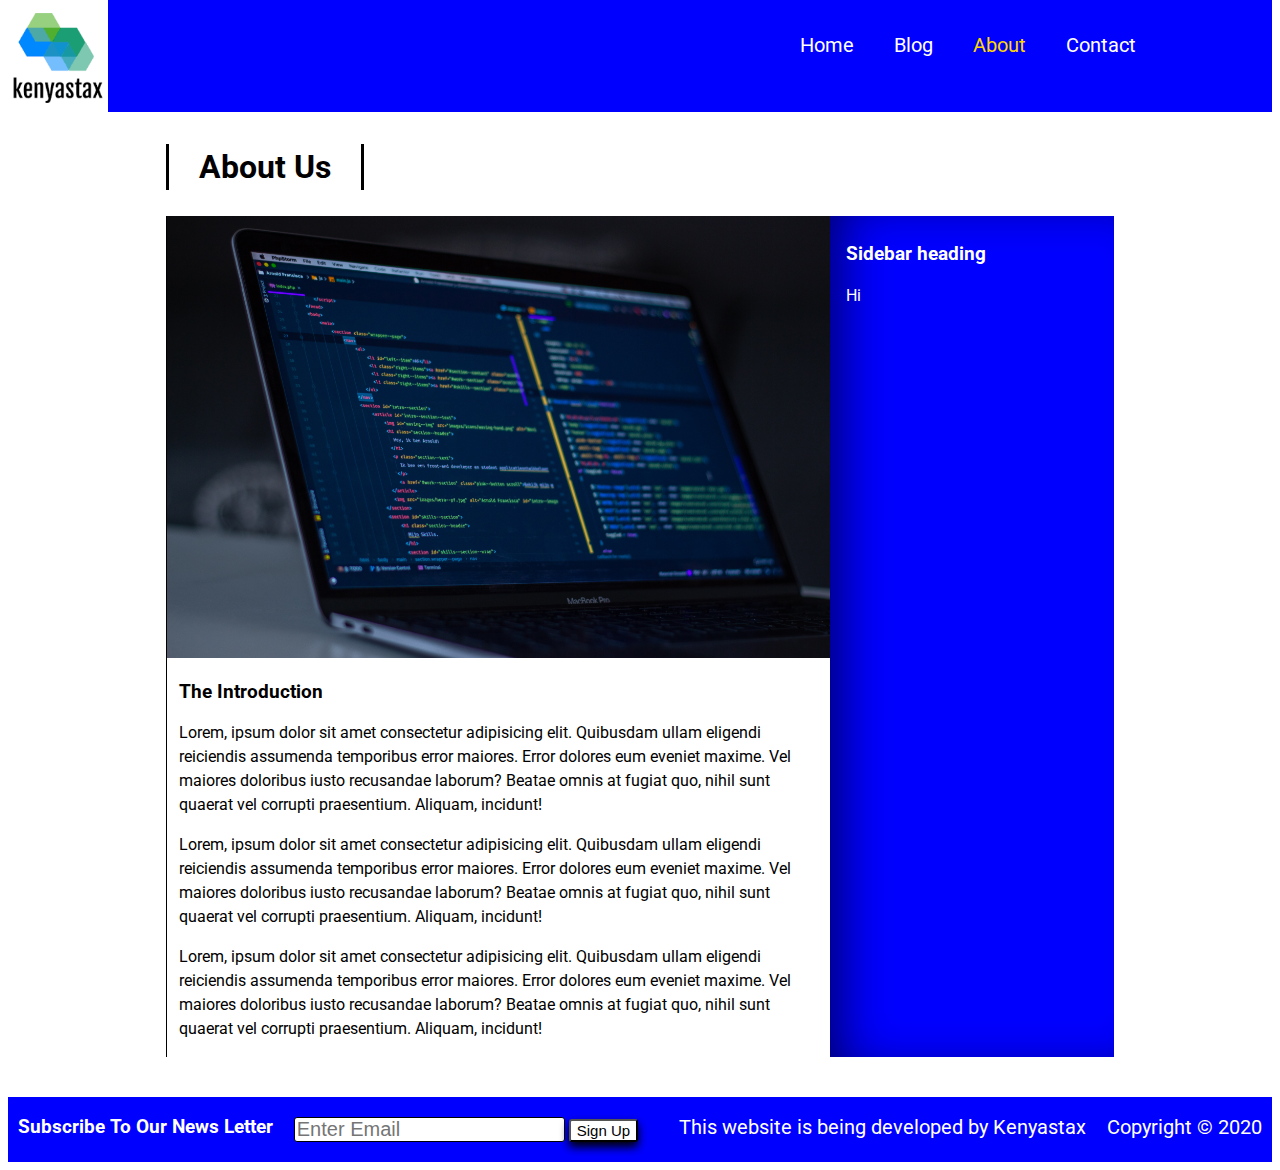
<file: about.html>
<!DOCTYPE html>
<html lang="en">
<head>
    <meta charset="UTF-8">
    <meta name="viewport" content="width=device-width, initial-scale=1.0">
    <meta http-equiv="X-UA-Compatible" content="ie=edge">
    <link rel="stylesheet" href="style.css">
        <link href="https://fonts.googleapis.com/css?family=Open+Sans|Roboto&display=swap" rel="stylesheet">

    <title>Kenyastax|Blog</title>
</head>
<body>
 <header>
  <div id="header">
     <div id="logo-img">
         <img src="images/logo.png" alt="kenyastax logo">
     </div>
    <nav>
        <ul>
            <li><a href="index.html">Home</a></li>
            <li><a href="blog.html">Blog</a></li>
            <li><a href="about.html"class="active">About</a></li>
            <li><a href="contact.html">Contact</a></li>
        </ul>
    </nav>
  </div>
  
 </header>
 <main>
 <h2 class="page-heading">About Us</h2>
 <div id="post-container">
     <section id="blog-post">
         <div class="card">
             <div class="card-image">
                 <img src="images/1.jpg" alt="Card Image">
             </div>
             <div class="card-description">
                 <h3>The Introduction</h3>
                 <p>Lorem, ipsum dolor sit amet consectetur adipisicing elit. Quibusdam ullam eligendi reiciendis assumenda temporibus error maiores. Error dolores eum eveniet maxime. Vel maiores doloribus iusto recusandae laborum? Beatae omnis at fugiat quo, nihil sunt quaerat vel corrupti praesentium. Aliquam, incidunt!</p>
                <p>Lorem, ipsum dolor sit amet consectetur adipisicing elit. Quibusdam ullam eligendi reiciendis assumenda temporibus error maiores. Error dolores eum eveniet maxime. Vel maiores doloribus iusto recusandae laborum? Beatae omnis at fugiat quo, nihil sunt quaerat vel corrupti praesentium. Aliquam, incidunt!</p>
                 <p>Lorem, ipsum dolor sit amet consectetur adipisicing elit. Quibusdam ullam eligendi reiciendis assumenda temporibus error maiores. Error dolores eum eveniet maxime. Vel maiores doloribus iusto recusandae laborum? Beatae omnis at fugiat quo, nihil sunt quaerat vel corrupti praesentium. Aliquam, incidunt!</p>
             </div>
         </div>
     </section>
     <aside id="sidebar">
         <h3>Sidebar heading</h3>
         <p>Hi</p>
     </aside>
 </div>
 </main>   
</body>
<footer>
    <h3>Subscribe To Our News Letter</h3>
    <form action="">
        <input type="email" name="email" placeholder="Enter Email">
        <button type="submit">Sign Up</button>
    </form><br>
    <br>
     <p>This website is being developed by Kenyastax</p>
     <p>Copyright &copy; 2020</p>
</footer>
</html>
</file>
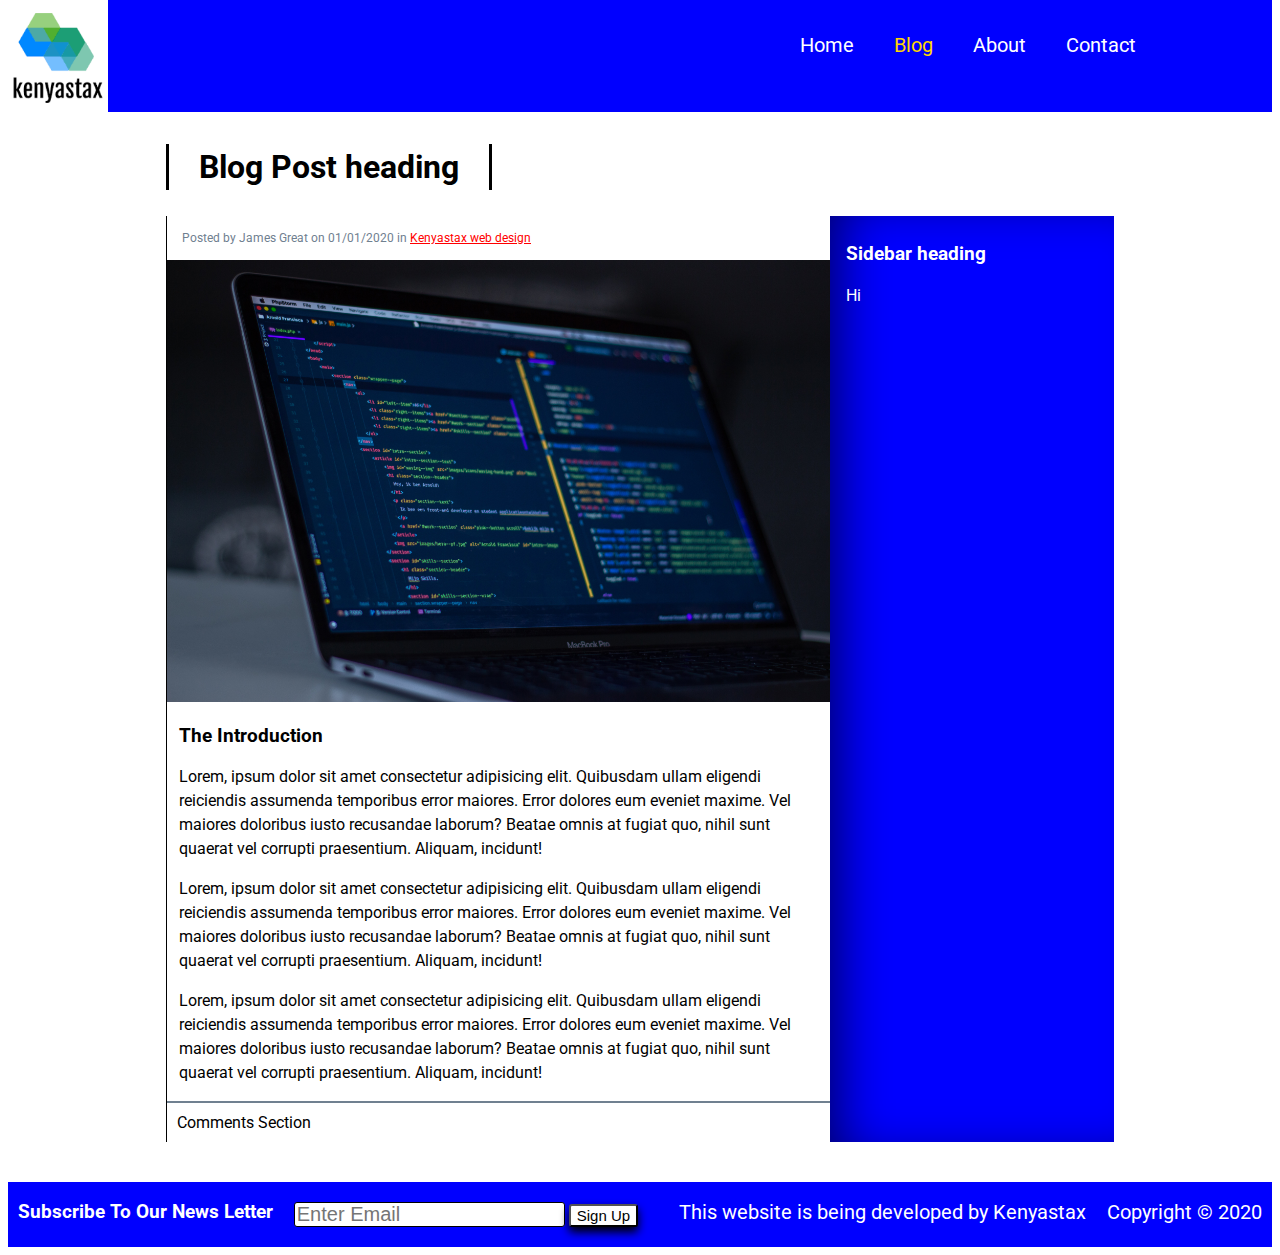
<file: blogpost.html>
<!DOCTYPE html>
<html lang="en">
<head>
    <meta charset="UTF-8">
    <meta name="viewport" content="width=device-width, initial-scale=1.0">
    <meta http-equiv="X-UA-Compatible" content="ie=edge">
    <link rel="stylesheet" href="style.css">
    <link href="https://fonts.googleapis.com/css?family=Open+Sans|Roboto&display=swap" rel="stylesheet">

    <title>Kenyastax|Blog</title>
</head>
<body>
 <header>
  <div id="header">
     <div id="logo-img">
         <img src="images/logo.png" alt="kenyastax logo">
     </div>
    <nav>
        <ul>
            <li><a href="index.html">Home</a></li>
            <li><a href="blog.html"class="active">Blog</a></li>
            <li><a href="about.html">About</a></li>
            <li><a href="contact.html">Contact</a></li>
        </ul>
    </nav>
  </div>
  
 </header>
 <main>
 <h2 class="page-heading">Blog Post heading</h2>
 <div id="post-container">
     <section id="blog-post">
         <div class="card">
             <div class="card-meta-blogpost">
                 Posted by James Great on 01/01/2020 in <a href="#">Kenyastax web design</a>
             </div>
             <div class="card-image">
                 <img src="images/1.jpg" alt="Card Image">
             </div>
             <div class="card-description">
                 <h3>The Introduction</h3>
                 <p>Lorem, ipsum dolor sit amet consectetur adipisicing elit. Quibusdam ullam eligendi reiciendis assumenda temporibus error maiores. Error dolores eum eveniet maxime. Vel maiores doloribus iusto recusandae laborum? Beatae omnis at fugiat quo, nihil sunt quaerat vel corrupti praesentium. Aliquam, incidunt!</p>
                <p>Lorem, ipsum dolor sit amet consectetur adipisicing elit. Quibusdam ullam eligendi reiciendis assumenda temporibus error maiores. Error dolores eum eveniet maxime. Vel maiores doloribus iusto recusandae laborum? Beatae omnis at fugiat quo, nihil sunt quaerat vel corrupti praesentium. Aliquam, incidunt!</p>
                 <p>Lorem, ipsum dolor sit amet consectetur adipisicing elit. Quibusdam ullam eligendi reiciendis assumenda temporibus error maiores. Error dolores eum eveniet maxime. Vel maiores doloribus iusto recusandae laborum? Beatae omnis at fugiat quo, nihil sunt quaerat vel corrupti praesentium. Aliquam, incidunt!</p>
             </div>
         </div>
         <div id="comments-section">
             Comments Section
         </div>
     </section>
     <aside id="sidebar">
         <h3>Sidebar heading</h3>
         <p>Hi</p>
     </aside>
 </div>
 </main>   
</body>
<footer>
    <h3>Subscribe To Our News Letter</h3>
    <form action="">
        <input type="email" name="email" placeholder="Enter Email">
        <button type="submit">Sign Up</button>
    </form><br>
    <br>
     <p>This website is being developed by Kenyastax</p>
     <p>Copyright &copy; 2020</p>
</footer>
</html>
</file>
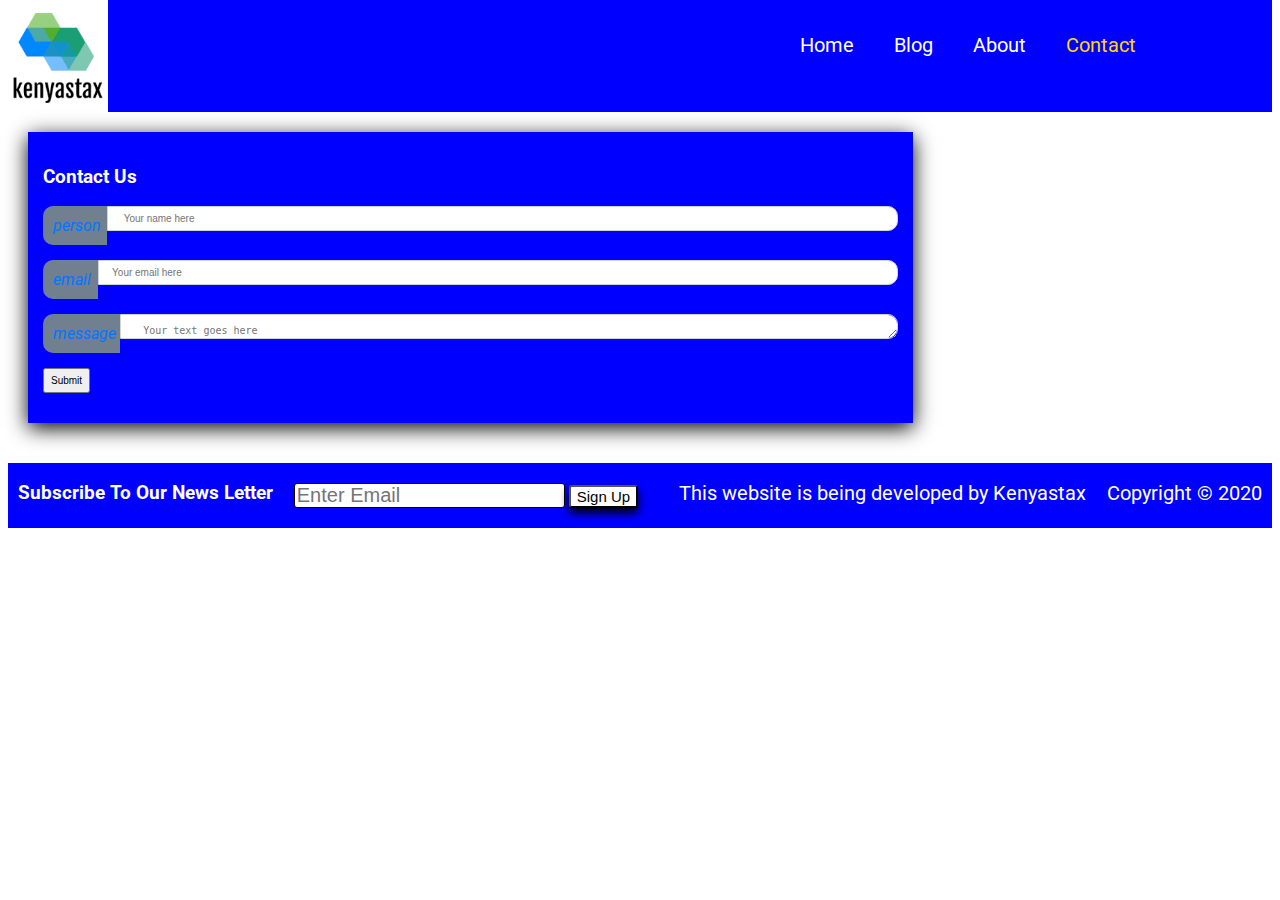
<file: contact.html>
<!DOCTYPE html>
<html lang="en">
<head>
    <meta charset="UTF-8">
    <meta name="viewport" content="width=device-width, initial-scale=1.0">
    <meta http-equiv="X-UA-Compatible" content="ie=edge">
    <link rel="stylesheet" href="style.css">
        <link href="https://fonts.googleapis.com/css?family=Open+Sans|Roboto&display=swap" rel="stylesheet">

    <title>Kenyastax|Contact</title>
</head>
<body>
 <header>
  <div id="header">
     <div id="logo-img">
         <img src="images/logo.png" alt="kenyastax logo">
     </div>
    <nav>
        <ul>
            <li><a href="index.html">Home</a></li>
            <li><a href="blog.html">Blog</a></li>
            <li><a href="about.html">About</a></li>
            <li><a href="contact.html"class="active">Contact</a></li>
        </ul>
    </nav>
  </div>
  
 </header>
 <div id="form-container">
     <h3>Contact Us</h3>
     <form>
        <div class="input-cnt">
            <i class="material-icons">person</i>
         <input type="text" name="name"placeholder="  Your name here">
       </div>
       <div class="input-cnt">
           <i class="material-icons">email</i>
         <input type="email" name="email" placeholder=" Your email here">
       </div>
       <div class="input-cnt">
           <i class="material-icons textarea-icon">message</i>
          <textarea placeholder="  Your text goes here" name="message"></textarea>
       </div>
       <div class="input-cnt">
         <input type="submit" name="Submit">
       </div>
     </form>
 </div>
 

</body>
<footer>
    <h3>Subscribe To Our News Letter</h3>
    <form action="">
        <input type="email" name="email" placeholder="Enter Email">
        <button type="submit">Sign Up</button>
    </form><br>
    <br>
     <p>This website is being developed by Kenyastax</p>
     <p>Copyright &copy; 2020</p>
</footer>
</html>
</file>
<file: style.css>
*{
    box-sizing: border-box;
}
body{
    font-family: 'Roboto',sans-serif;
}
h1{
    margin: 0;
    padding: 10px;
    background-color: rgba(0, 0, 255, 1);
    border-radius: 8px;
    font-size: 60px;
    
}
p{
    line-height: 1.5;
}
main{
    margin: 0 auto;
}
#header{
    display: flex;
    height: 100%;
    margin-bottom: 5px;
}
/*Navigation*/
nav{
    display: flex;
    justify-content: space-between;
    background-color: blue;
    width: 100%;
    padding-left: 50%;
    margin-top: -30px;
}
nav a{
    padding: 0 20px;
    color: white;
    text-decoration: none;
    font-size: 20px;
}
nav a:hover{
    color: gold;
}
nav ul{
    display: flex;
    list-style: none;
    justify-content: space-between;
    align-items: center;

}

/*banner*/
#banner{
    width: 100%;
    color: white;
    height: 100vh;
    align-items: center;
    justify-content: center;
    display: flex;
    flex-direction: column;
    background: url("images/5.jpg") no-repeat;
    background-size:cover;
    background-attachment: fixed;
    background-position: center;
}
#banner h3{
    background-color: black;
    border-radius: 8px;
    padding :0px 20px;
    font-size: 25px;
}
input,textarea{
    height: 25px;
    font-size: 10px;
    outline: none;
}
.active{
    color: gold;
}

#logo-img img{
    height:100px;
}
/*sections*/
section{
    display: flex;
    justify-content: space-around;
    flex-wrap: wrap;
}
.section-heading{
    font-size: 30px;
    border-left: 3px solid black;
    border-right: 3px solid black;
    transition: all 0.4s;
    display: inline-block;
    padding: 4px 33px;
    color: black;
}
.section-heading:hover{
    padding: 4px 42px;
    background-color: rgba(0, 0, 255, 1);
}
/*Card*/
.card{
    width: 45%;
}
.card-image img{
    width: 100%;
}
.card-image:hover{
    box-shadow: 0 10px 6px -6px burlywood;

}
.card-description{
    padding: 0 12px;
}
.card-meta-blogpost{
    color: slategray;
    font-size: 12px;
    padding: 15px;
}
.card-meta-blogpost a{
    color: red;
}
/*readmore button*/
.btn-readmore{
    padding: 8px 24px;
    color: black;
    border: 3px solid black;
    transition: 0.4s;
    display: inline-block;
    margin-bottom: 24px;
    margin-left: 24px;
    font-weight: bold;
    cursor: pointer;
    background-color: white;
}
.btn-readmore:hover{
    background-color: blue;
    text-decoration: none;
    color: white;
    padding: 8px 60px 8px 24px;
}
footer{
    display: flex;
    background: blue;
    color:white;
    justify-content: space-around;
    flex-wrap: wrap;
    margin-top: 40px;
}
footer input{
    font-size: 20px;
    margin-top: 20px;
    outline: none;
    border: 1px solid black;
    border-radius: 3px;
    

}
footer button{
    font-size: 15px;
    background-color: white;
    color: black;
    border-radius: 3px;
    box-shadow: 0 5px 10px black;
}
footer button:hover{
    background-color: blue;
    color: white;
}
footer p{
    margin-top: 15px;
    font-size: 20px;

}
/*Blogpage*/
.page-heading{
    font-size: 32px;
    display: inline-block;
    border-left: 3px solid black;
    border-right: 3px solid black;
    transition: all 0.4s;
    padding: 4px 30px;
}
.page-heading:hover{
    padding: 4px 42px;
    background-color: rgba(0, 0, 255, 1);
}
.card-meta{
    color: slategray;
    font-size: 12px;
    padding:8px;
}
.card-meta a{
    color: red;
}
/*Pagination*/
.pagination{
    padding: 10px;
    text-align: center;
    font-weight: bold;
}
.pagination a{
    display: inline-block;
    padding: 8px 16px;
    transition: 0.4s;
    text-decoration: none;


}
.pagination a:hover{   
     border-top: 3px solid black;
     text-decoration: none;
}
/*Single Blog post*/
#post-container{
    display: flex;
}
#blog-post{
    display: flex;
    flex-direction: column;
    width: 70%;
    border-left: 1px solid black;
}
#blog-post .card{
    width:100%;
}
#blog-post .card-image:hover{
    box-shadow: none;
}
/*Sidebar*/
#sidebar{
    background-color: blue;
    flex: 1;
    padding: 8px 16px;
    color: white;
    box-shadow: inset 27px 0 51px -18px rgba(0, 0, 0, 0.6);
}
/*Comments Section*/
#comments-section{
    border-top: 2px solid slategrey;
    padding: 10px;
}
/*Contact page*/
#form-container{
    margin: 20px;
    padding: 15px;
    background-color: blue;
    color: white;
    box-shadow: 0 5px 20px black;
    width: 70%;
}
.input-cnt{
    display: flex;
    margin-bottom: 15px;
}
.input-cnt i{
    min-width: 40px;
    padding: 10px;
    text-align: center;
    border-top-left-radius: 10px;
    border-bottom-left-radius: 10px;
    color: #0076ff;
    background: slategray;
}
.input-cnt i:hover{
    background-color: #0076ff;
    color: white;
     
}
.input-cnt > input[type="text"],.input-cnt > textarea,.input-cnt > input[type="email"]  
 { outline: none;
    border: none;
    padding: 10px;
    border: 1px solid lightgrey;
    border-top-right-radius: 10px;
    border-bottom-right-radius: 10px;
    width: 100%;
}
.textarea-icon{
    padding: 80px 10px;
}
.input-cnt > input [type="submit"]{
    border-radius: 20px;
    outline: none;
    width: 75%;
    margin: 0 auto;
    font-size: 105%;
    padding: 10px;


}
.input-cnt > input[type="submit"]:hover{
    color: white;
    background-color: #0076ff;
}
@media (max-width:600px){
    #sidebar{
        display: none;
    }
    main{
        width:100%
    }
    .card ,.card-image{
        width: 100%;
    }
    #header{
        margin: 0 auto;
    }
    #header nav{
        width: fit-content;
    }

}
@media (min-width:900px){
    main{
        width: 75%;
    }

}
</file>
